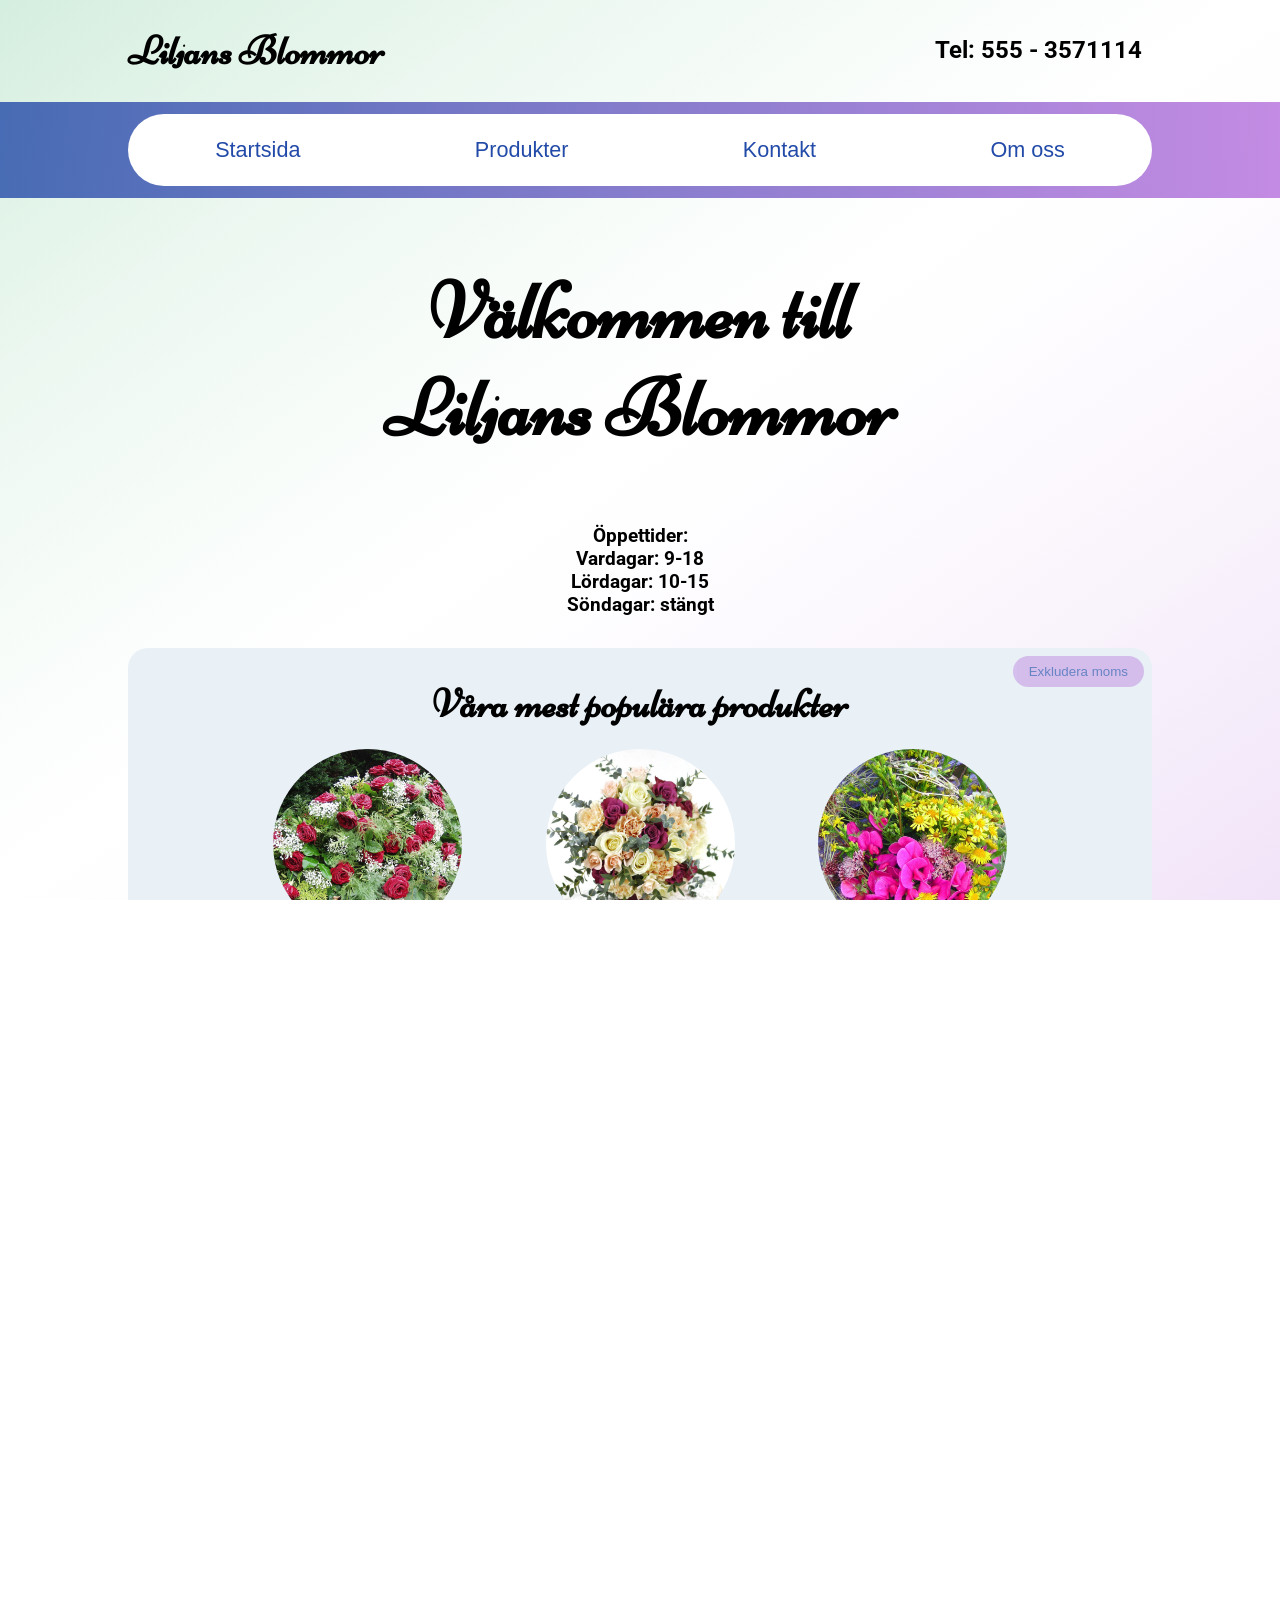
<file: index.html>
<!DOCTYPE html>
<html lang="en">
<head>
    <meta charset="UTF-8">
    <meta name="viewport" content="width=device-width, initial-scale=1.0">
    <title>Liljans Blommor</title>
    <link rel="stylesheet" href="style.css">
    
</head>
<body>
    <header>
        <h1><b>Liljans Blommor </b> <div class="tel">Tel: 555 - 3571114</div></h1>
        
        <div class="header-gradient">
            <nav>
                <a class="navBarText" href="index.html">Startsida</a>
                <a class="navBarText" href="products.html">Produkter</a>
                <a class="navBarText" href="contact.html">Kontakt</a>
                <a class="navBarText" href="aboutus.html">Om oss</a>
            </nav>
        </div>
    </header>


    <main>
    <h2>Välkommen till<br>
        Liljans Blommor</h2>
    <h3>Öppettider:<br>
        Vardagar: 9-18<br>
        Lördagar: 10-15<br>
        Söndagar: stängt</h3>

    <div class="text">
        <button id="button">Exkludera moms</button>
        <p>
            <h1><p></p><p></p><p></p>Våra mest populära produkter</h1>
            
            
            <!-- Adress: Kurravaaravägen 4, 98137 Kiruna<br>
            Tel: 555 - 3571114<br>
            E-post: lilja.notreal@notreal.se<br>
            Öppettiderna 9-18 alla vardagar, 10-15 lördagar, stängt söndagar<br> -->
            <div class="gallery">

                    <!-- bilder kommer ifrån https://pixabay.com/sv/photos/search/ -->

                <div class="gallery-item">
                    <a target="_blank" href="images/funeralBouquet.png">
                        <img src="images/funeralBouquet.png" alt="Sorgbukett" width="75%">
                    </a>
                    <div class="desc">Sorgbukett    <u class="prices">450</u>  kr</div>
                </div>
                <div class="gallery-item">
                    <a target="_blank" href="images/brideBouquet.png">
                        <img src="images/brideBouquet.png" alt="Brudbukett" width="75%">
                    </a>
                    <div class="desc">Brudbukett    <u class="prices">1200</u> kr</div>
                </div>
                <div class="gallery-item">
                    <a target="_blank" href="images/smalbouquet.png">
                        <img src="images/smalbouquet.png" alt="Liten Handbundenbukett" width="75%">
                    </a>
                    <div class="desc">Liten handbunden <br> bukett    <u class="prices">249</u>  kr</div>
                </div>
                <div class="gallery-item">
                    <a target="_blank" href="images/largeBouquet.png">
                        <img src="images/largeBouquet.png" alt="Stor bukett" width="75%">
                    </a>
                    <div class="desc">Stor bukett   <u class="prices">599</u> kr</div>
                </div>
                <div class="gallery-item">
                    <a target="_blank" href="images/seasonalBouquet.pngg">
                        <img src="images/seasonalBouquet.png" alt="Månadens säsongsbukett" width="75%">
                    </a>
                    <div class="desc">Månadens <br> säsongsbukett   <u class="prices">249</u> kr</div>
                </div>
                <div class="gallery-item">
                    <a target="_blank" href="images/mediumBouquet.png">
                        <img src="images/mediumBouquet.png" alt="Mellan Storbukett" width="75%">
                    </a>
                    <div class="desc">Mellan storbukett <br> <u class="prices">399</u> kr</div>
                </div>  
            </div>
            <div class="products-button">
                <a href="products.html">Våra Produkter</a>
            </div>
        </p>


    </div>
    </main>
    <footer>
        <h2><b>Liljans Blommor</b></h2>
        <p>
            <u>Kontakt:</u><br>
                Tel: 555 - 3571114<br>
                E-post: lilja.notreal@notreal.se<br>
                <br>
            <u>Adress:</u><br>
                Kurravaaravägen 4, 98137 Kiruna<br>
                <br>
            <u>Öppettider:</u><br>
                Vardagar: 9-18<br>
                Lördagar: 10-15<br>
                Söndagar: stängt
        </p>
    </footer>

    <script src="script.js"></script>
</body>
</html>
</file>
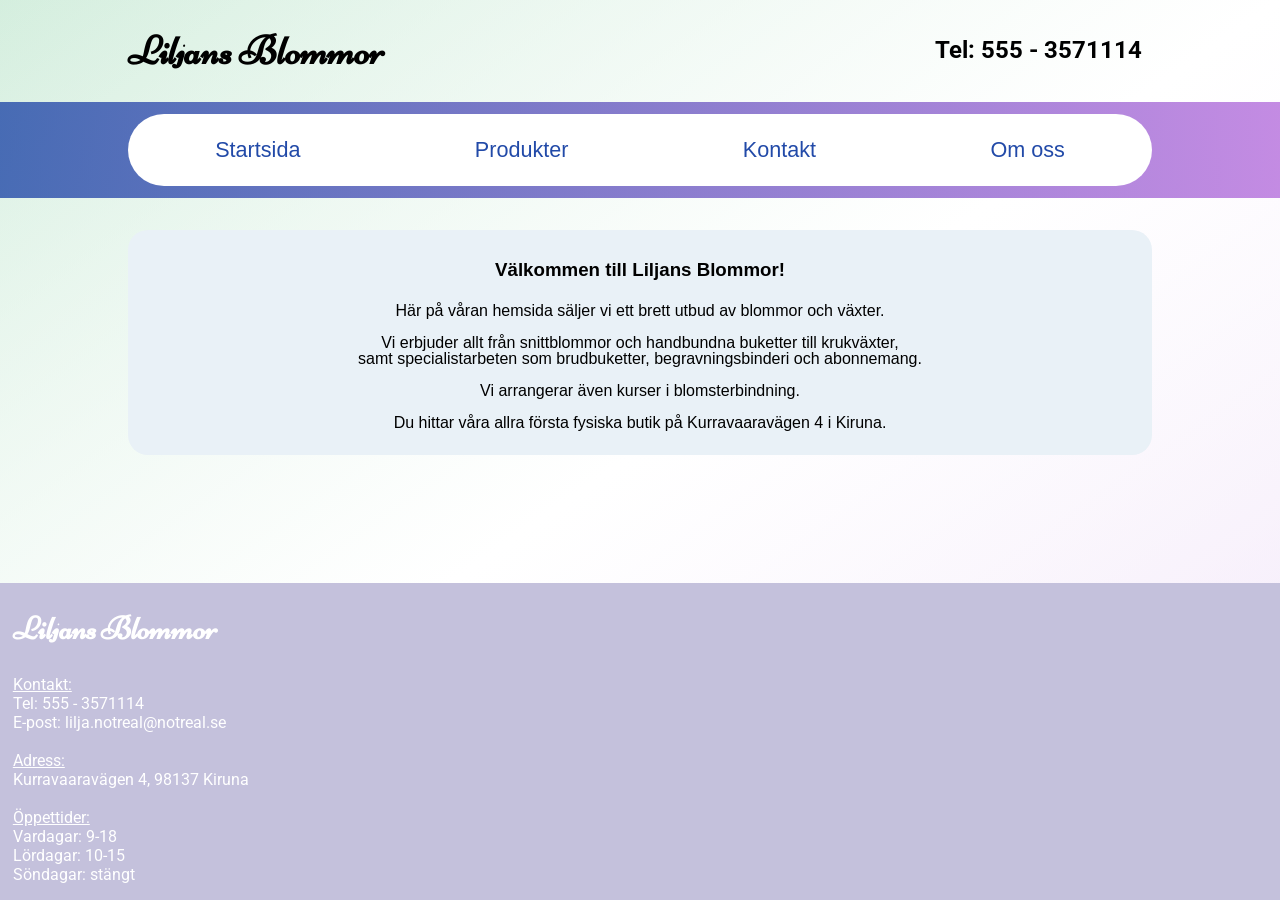
<file: aboutus.html>
<!DOCTYPE html>
<html lang="en">
<head>
    <meta charset="UTF-8">
    <meta name="viewport" content="width=device-width, initial-scale=1.0">
    <title>Liljans Blommor</title>
    <link rel="stylesheet" href="style.css">
</head>
<body>
    <header>
        <h1><b>Liljans Blommor </b> <div class="tel">Tel: 555 - 3571114</div></h1>

        <div class="header-gradient">
            <nav>
                <a class="navBarText" href="index.html">Startsida</a>
                <a class="navBarText" href="products.html">Produkter</a>
                <a class="navBarText" href="contact.html">Kontakt</a>
                <a class="navBarText" href="aboutus.html">Om oss</a>
            </nav>
        </div>
    </header>
    <main>
        <div class="text">
            <p>
                <h4>Välkommen till Liljans Blommor!</h4>
                Här på våran hemsida säljer vi ett brett utbud av blommor och växter. <br>
                <br>
                Vi erbjuder allt från snittblommor och handbundna buketter till krukväxter, <br>
                samt specialistarbeten som brudbuketter, begravningsbinderi och abonnemang. <br>
                <br>
                Vi arrangerar även kurser i blomsterbindning. <br>
                <br>
                Du hittar våra allra första fysiska butik på Kurravaaravägen 4 i Kiruna.
            </p>
        </div>
    </main>
    <footer>
        <h2><b>Liljans Blommor</b></h2>
         <p>
            <u>Kontakt:</u><br>
                Tel: 555 - 3571114<br>
                E-post: lilja.notreal@notreal.se<br>
                <br>
            <u>Adress:</u><br>
                Kurravaaravägen 4, 98137 Kiruna<br>
                <br>
            <u>Öppettider:</u><br>
                Vardagar: 9-18<br>
                Lördagar: 10-15<br>
                Söndagar: stängt
        </p>
    </footer>
</body>
</html>
</file>
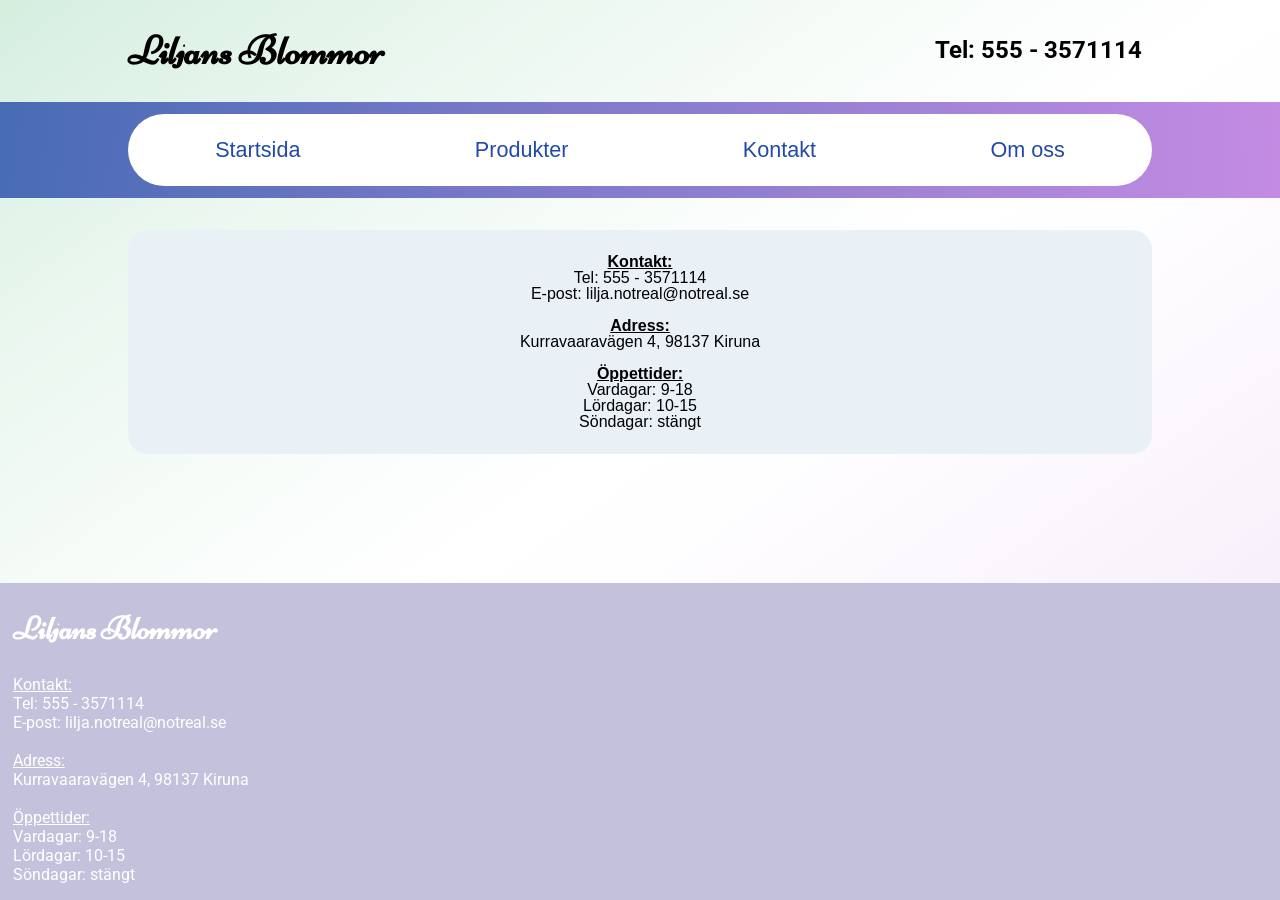
<file: contact.html>
<!DOCTYPE html>
<html lang="en">
<head>
    <meta charset="UTF-8">
    <meta name="viewport" content="width=device-width, initial-scale=1.0">
    <title>Liljans Blommor</title>
    <link rel="stylesheet" href="style.css">
</head>
<body>
    <header>
        <h1><b>Liljans Blommor </b> <div class="tel">Tel: 555 - 3571114</div></h1>

        <div class="header-gradient">
            <nav>
                <a class="navBarText" href="index.html">Startsida</a>
                <a class="navBarText" href="products.html">Produkter</a>
                <a class="navBarText" href="contact.html">Kontakt</a>
                <a class="navBarText" href="aboutus.html">Om oss</a>
            </nav>
        </div>
    </header>
    <main>
        <div class="text">
            <p>
                <b><u>Kontakt:</u></b><br>
                    Tel: 555 - 3571114<br>
                    E-post: lilja.notreal@notreal.se<br>
                    <br>
                <b><u>Adress:</u></b><br>
                    Kurravaaravägen 4, 98137 Kiruna<br>
                    <br>
                <b><u>Öppettider:</u></b><br>
                    Vardagar: 9-18<br>
                    Lördagar: 10-15<br>
                    Söndagar: stängt
            </p>
        </div>
    </main>
    <footer>
        <h2><b>Liljans Blommor</b></h2>
        <p>
            <u>Kontakt:</u><br>
                Tel: 555 - 3571114<br>
                E-post: lilja.notreal@notreal.se<br>
                <br>
            <u>Adress:</u><br>
                Kurravaaravägen 4, 98137 Kiruna<br>
                <br>
            <u>Öppettider:</u><br>
                Vardagar: 9-18<br>
                Lördagar: 10-15<br>
                Söndagar: stängt
        </p>
    </footer>
</body>
</html>
</file>
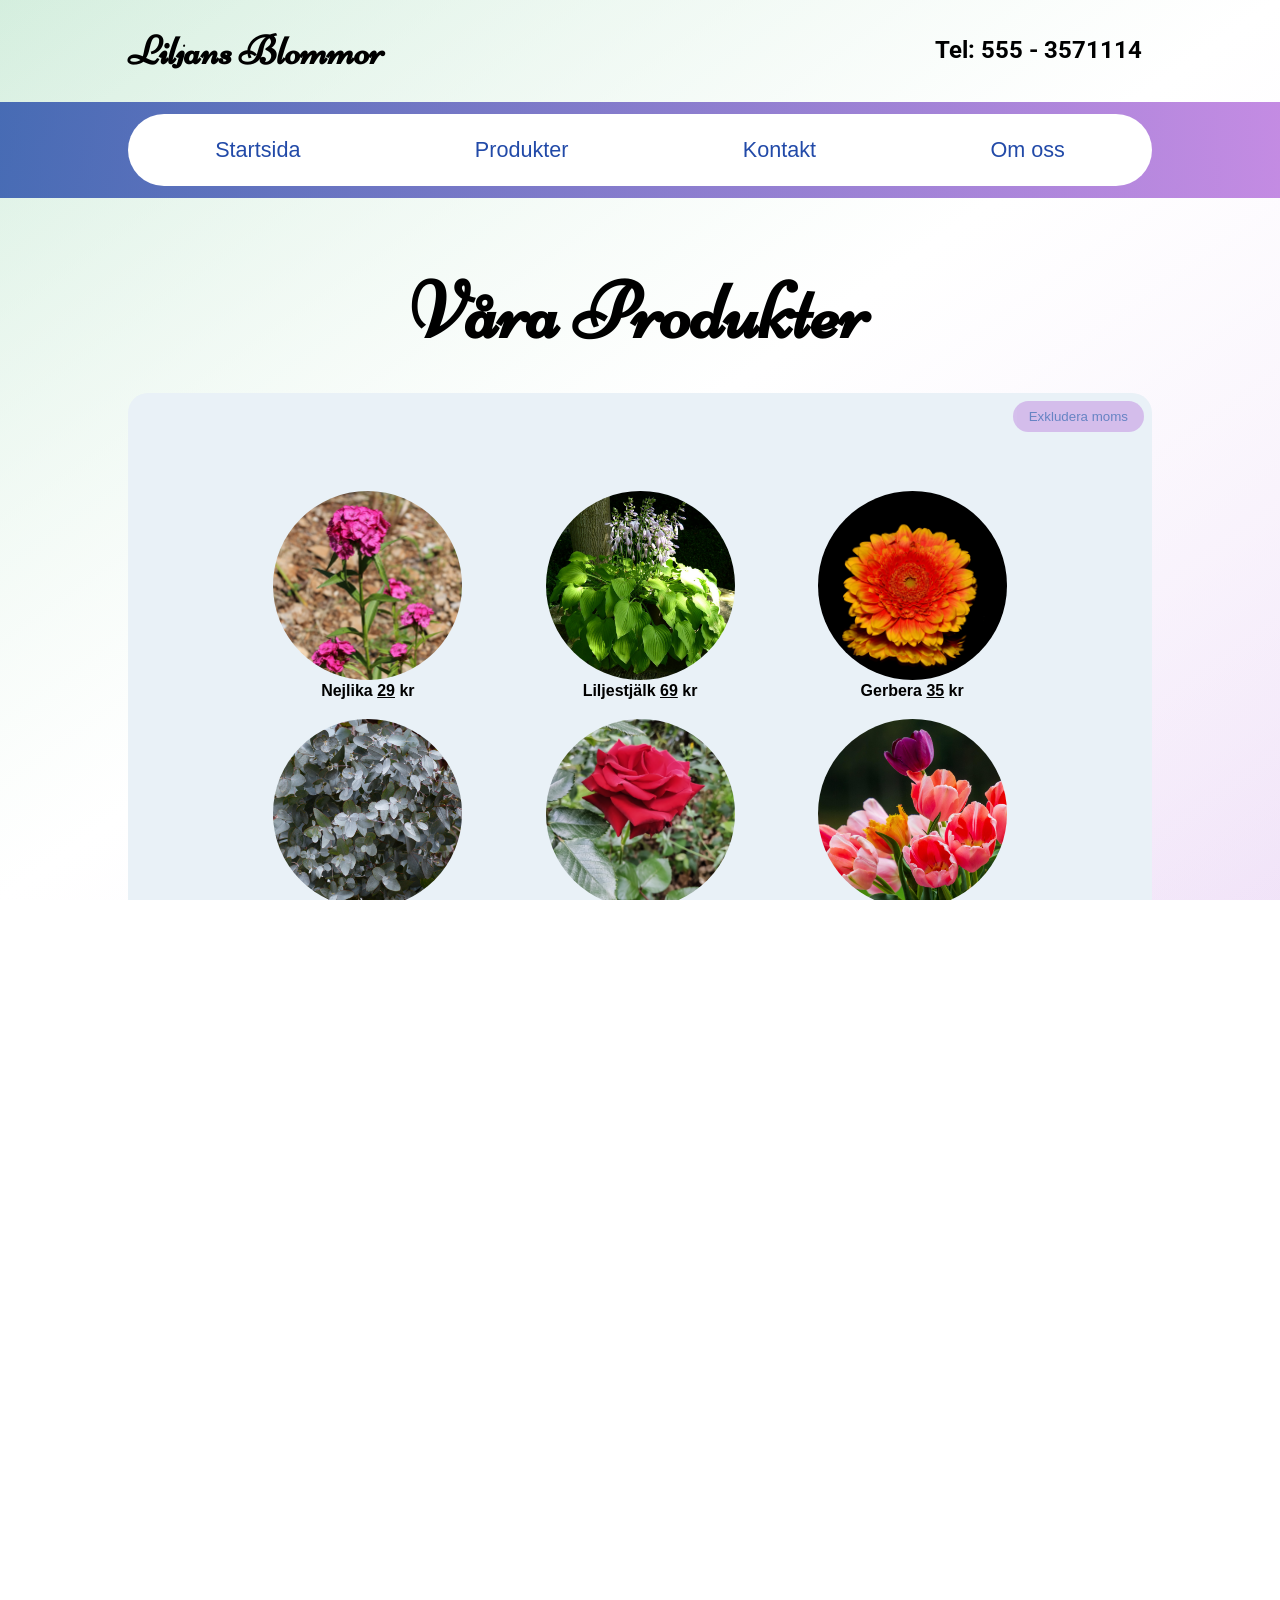
<file: products.html>
<!DOCTYPE html>
<html lang="en">
<head>
    <meta charset="UTF-8">
    <meta name="viewport" content="width=device-width, initial-scale=1.0">
    <title>Liljans Blommor</title>
    <link rel="stylesheet" href="style.css">
</head>
<body>
    <header>
        <h1><b>Liljans Blommor </b> <div class="tel">Tel: 555 - 3571114</div></h1>

        <div class="header-gradient">
            <nav>
                <a class="navBarText" href="index.html">Startsida</a>
                <a class="navBarText" href="products.html">Produkter</a>
                <a class="navBarText" href="contact.html">Kontakt</a>
                <a class="navBarText" href="aboutus.html">Om oss</a>
            </nav>
        </div>
    </header>


    <main>
        <h2>Våra Produkter<br>
    <div class="text">
        <button id="button">Exkludera moms</button>
        <p>
            <br>
            <br>
            <br>
        <div class="gallery">
            
            <!-- Snittväxter -->
            <div class="gallery-item">
                <a target="_blank" href="images/carnation.png">
                    <img src="images/carnation.png" alt="Nejlika" width="75%">
                </a>
                <div class="desc">Nejlika	<u class="prices">29</u> kr</div>
            </div>
            <div class="gallery-item">
                <a target="_blank" href="images/LilyStalk.png">
                    <img src="images/LilyStalk.png" alt="Liljestjälk" width="75%">
                </a>
                <div class="desc">Liljestjälk	<u class="prices">69</u> kr</div>
            </div>
            <div class="gallery-item">
                <a target="_blank" href="images/gerbera.png">
                    <img src="images/gerbera.png" alt="Gerbera" width="75%">
                </a>
                <div class="desc">Gerbera	<u class="prices">35</u> kr</div>
            </div>
            <div class="gallery-item">
                <a target="_blank" href="images/eucalyptusGreen.png">
                    <img src="images/eucalyptusGreen.png" alt="Eukalyptusgrönt" width="75%">
                </a>
                <div class="desc">Eukalyptusgrönt (bunt)	<u class="prices">59</u> kr</div>
            </div>
            <div class="gallery-item">
                <a target="_blank" href="images/redRose.png">
                    <img src="images/redRose.png" alt="Röd ros" width="75%">
                </a>
                <div class="desc">Röd ros	<u class="prices">39</u> kr</div>
            </div>
            <div class="gallery-item">
                <a target="_blank" href="images/tulips.png">
                    <img src="images/tulips.png" alt="Tulpan" width="75%">
                </a>
                <div class="desc">Tulpan <br> (bunt om 10)  <u class="prices">89</u> kr</div>
            </div> 

            <!-- Buketter -->
            <div class="gallery-item">
                <a target="_blank" href="images/funeralBouquet.png">
                    <img src="images/funeralBouquet.png" alt="Sorgbukett" width="75%">
                </a>
                <div class="desc">Sorgbukett    <u class="prices">450</u>  kr</div>
            </div>
            <div class="gallery-item">
                <a target="_blank" href="images/brideBouquet.png">
                    <img src="images/brideBouquet.png" alt="Brudbukett" width="75%">
                </a>
                <div class="desc">Brudbukett    <u class="prices">1200</u> kr</div>
            </div>
            <div class="gallery-item">
                <a target="_blank" href="images/largeBouquet.png">
                    <img src="images/largeBouquet.png" alt="Stor bukett" width="75%">
                </a>
                <div class="desc">Stor bukett   <u class="prices">599</u> kr</div>
            </div>
            <div class="gallery-item">
                <a target="_blank" href="images/seasonalBouquet.png">
                    <img src="images/seasonalBouquet.png" alt="Månadens säsongsbuketts" width="75%">
                </a>
                <div class="desc">Månadens säsongsbukett   <u class="prices">249</u> kr</div>
            </div>
            <div class="gallery-item">
                <a target="_blank" href="images/mediumBouquet.png">
                    <img src="images/mediumBouquet.png" alt="Mellan Storbukett" width="75%">
                </a>
                <div class="desc">Mellan <br> storbukett <u class="prices">399</u> kr</div>
            </div>  

            <!-- Krukväxter -->
            <div class="gallery-item">
                <a target="_blank" href="images/smalbouquet.png">
                    <img src="images/smalbouquet.png" alt="Lite handbunden bukett" width="75%">
                </a>
                <div class="desc">Liten handbunden <br> bukett  <u class="prices">249</u> kr</div>
            </div>
        </div>
            <br>
            Krukväxter<br>
            <br>
            Produkt	Pris<br>
            Orkidé i kruka	<u class="prices">199</u> kr<br>
            Fredskalla	<u class="prices">249</u> kr<br>
            Julstjärna	<u class="prices">89</u> kr<br>
            Liten kaktus	<u class="prices">79</u> kr<br>
            Kruka med örter (basilika, mynta)	<u class="prices">39</u> kr<br>
            Ytterkruka i keramik	<u class="prices">149</u> kr<br>
            <br>
            Begravningsbinderi<br>
            <br>
            Produkt	Pris<br>
            Kistdekoration	från <u class="prices">2500</u> kr<br>
            Begravningskrans	<u class="prices">1800</u> kr<br>
            Sorgdekoration till urna	<u class="prices">950</u> kr<br>
            Band med tryckt hälsning	<u class="prices">150</u> kr<br>
            <br>
            Tjänster<br>
            <br>
            Tjänst	Pris<br>
            Hemleverans inom Uppsala	<u class="prices">79</u> kr<br>
            Leverans utanför Uppsala (inom 3 mil)	<u class="prices">129</u> kr<br>
            Blomsterprenumeration, privat	<u class="prices">349</u> kr/mån<br>
            Kontorsblommor, abonnemang	<u class="prices">599</u> kr/mån<br>
            Bröllopsdekoration, helhetsuppdrag	från <u class="prices">4500</u> kr<br>
            Dekoration till företagsevent	från <u class="prices">1500</u> kr<br>
            Kurs i blomsterbindning (2 tim)	<u class="prices">495</u> kr/person<br>
            Växtvattning under semester	<u class="prices">199</u> kr/vecka<br>
            Presentinslagning	<u class="prices">25</u> kr<br>
            Handskrivet kort	<u class="prices">15</u> kr<br>
        </p>
    </div>
    </main>
    <footer>
        <h2><b>Liljans Blommor</b></h2>
        <p>
            <u>Kontakt:</u><br>
                Tel: 555 - 3571114<br>
                E-post: lilja.notreal@notreal.se<br>
                <br>
            <u>Adress:</u><br>
                Kurravaaravägen 4, 98137 Kiruna<br>
                <br>
            <u>Öppettider:</u><br>
                Vardagar: 9-18<br>
                Lördagar: 10-15<br>
                Söndagar: stängt
        </p>
    </footer>

    <script src="script.js"></script>
</body>
</html>
</file>
<file: style.css>
:root{
    --color1: #e9F1F7;
    --color2: #B56FDC;
    --color3: #224AA8;
    --color4: #C4C1DC;
}

@font-face {
    font-family: niconne;
    src: url(Niconne-Regular.ttf);
}

@font-face {
    font-family: roboto;
    src: url(Roboto-VariableFont_wdth\,wght.ttf);
}

img{
    border-radius: 100%;
}

html, body{
    margin: 0;
    max-width: 100%;
    overflow-x: hidden;
    height: 100%;
    display: flex;
    flex-direction: column;
    min-height: 100vh;
    background: linear-gradient(to bottom right, rgba(34, 168, 85, 0.1), white, rgba(181, 111, 220, 0.1));
    font-family: roboto;
}

header{
    display: flex;
    flex-direction: column;
    font-family: niconne;
    margin: 1vw;
    margin: 0;
}

header > h1{
    margin-left: 10vw;

}

/* .Tel{
    margin-right: 10vw;
} */

.header-gradient{
    height: 7.5vw;
    width: 100%;
    background-image: linear-gradient(to right, rgba(34, 74, 168, 0.8), rgba(181, 111, 220, 0.8));
    align-content: center;
}

.header-gradient > nav{
    display: flex;
    background-color: white;
    height: 75%;
    margin: auto 10vw;
    border-radius: 100rem;
    justify-content: space-around;
    align-items: center;
    font-family: Arial, Helvetica, sans-serif;
    font-size: 1.35rem;
}

.header-gradient > nav > a{
    text-decoration: none;
    transition: 0.17s;
    color: var(--color3);
    background: none;
    padding: 0.7% 2%;
    border-radius: 100rem;
}

.header-gradient > nav > a:hover{
    color: var(--color2);
    background-color: rgb(243, 243, 243);
}

h1{
    font-family: niconne;
    font-size: 2.5rem;
}

h2{
    font-family: niconne;
    font-size: 5rem;
    text-align: center;
}

h3{
    font-family: roboto;
    font-size: 1.2rem;
    text-align: center;
    /* margin-top: -4%; */
}


.OpeningTimes{
    text-align: right;
}

.text{
    background-color: var(--color1);
    margin: 2.5vw 10vw;
    line-height: 1rem;
    font-size: 1rem;
    padding: 0.5em;
    text-align: center;
    font-family: Arial, Helvetica, sans-serif;
    justify-content: center;

    border-radius: 20px;
}

.tel{ 
    font-family: roboto;
    font-size: 1.5rem;
    float:right; 
    margin-right:10vw;
    padding: 0.595rem;
}

button{
    background-color: rgba(181, 111, 220, 0.6);
    border-radius: 20rem;
    padding: 0.5rem 1rem;
    opacity: 65%;
    border-style: none;

    text-decoration: none;
    transition: 0.17s;
    color: var(--color3);
    border-radius: 100rem;

    float: right;
}

button:hover{
    opacity: 80%;
    transform: translateY(-2px);
    box-shadow: 1px 2px 3px 0px rgba(0,0,0,0.6);
    -webkit-box-shadow: 1px 2px 3px 0px rgba(0,0,0,0.6);
    -moz-box-shadow: 1px 2px 3px 0px rgba(0,0,0,0.6);
}

.products-button {
    display: flex;
    justify-content: center;
    margin-top: 2vh; 
    margin-bottom: 2vh;
}

.products-button > a{
    background-color: white;
    padding: 0.5vw;
    border-radius: 10rem;
    text-decoration: none;
}

.products-button > a:hover{
    color: var(--color2);
    background-color: rgb(243, 243, 243);
}

.gallery{
    display: flex;
    flex-wrap: wrap;
    justify-content: center; 
    max-width: 100%;
}

.gallery-item{
    width:25%;
    float: left; 
    margin-bottom: 100%;
    margin-right: 5%;
    height:auto;    
}

div.gallery-item {
  margin: 1%;
}

/* fix text size here
.desc {

} */

h4{
    font-size: 1.17em;
}

main{
    flex: 1;
}

footer{
    position: relative;
    padding-left: 1vw;
    bottom: 0;
    width: 100%;
    height: fit-content;
    background-color: var(--color4);
    color: white;
}

footer > h2{
    text-align: left;
    font-size: 2rem;
}

@media screen and (max-width: 480px) {
    h2{
        font-size: 200%;
    }
    .gallery-item{
        width: 50%;
        
    }
    div.gallery-item {
        margin: 10px -10px;
    }
    .header-gradient > nav{
        display: grid;         
        grid-template-columns: 1fr 1fr;         
        grid-template-rows: auto auto;         
        max-height: 17vw;         
    }
    .text{
        margin: 2.5vw 5vw;
    }
    .header-gradient{
    height: 18vw;
    }
    .navText{
        text-align: center;
    }
    .navBarText{
        text-align: center;
    }

    .tel{
        text-align: left;
        float: none;
        margin-right: 0;
        padding-bottom: 0;
    }

    h1{
        line-height: normal;
    }

}
</file>
